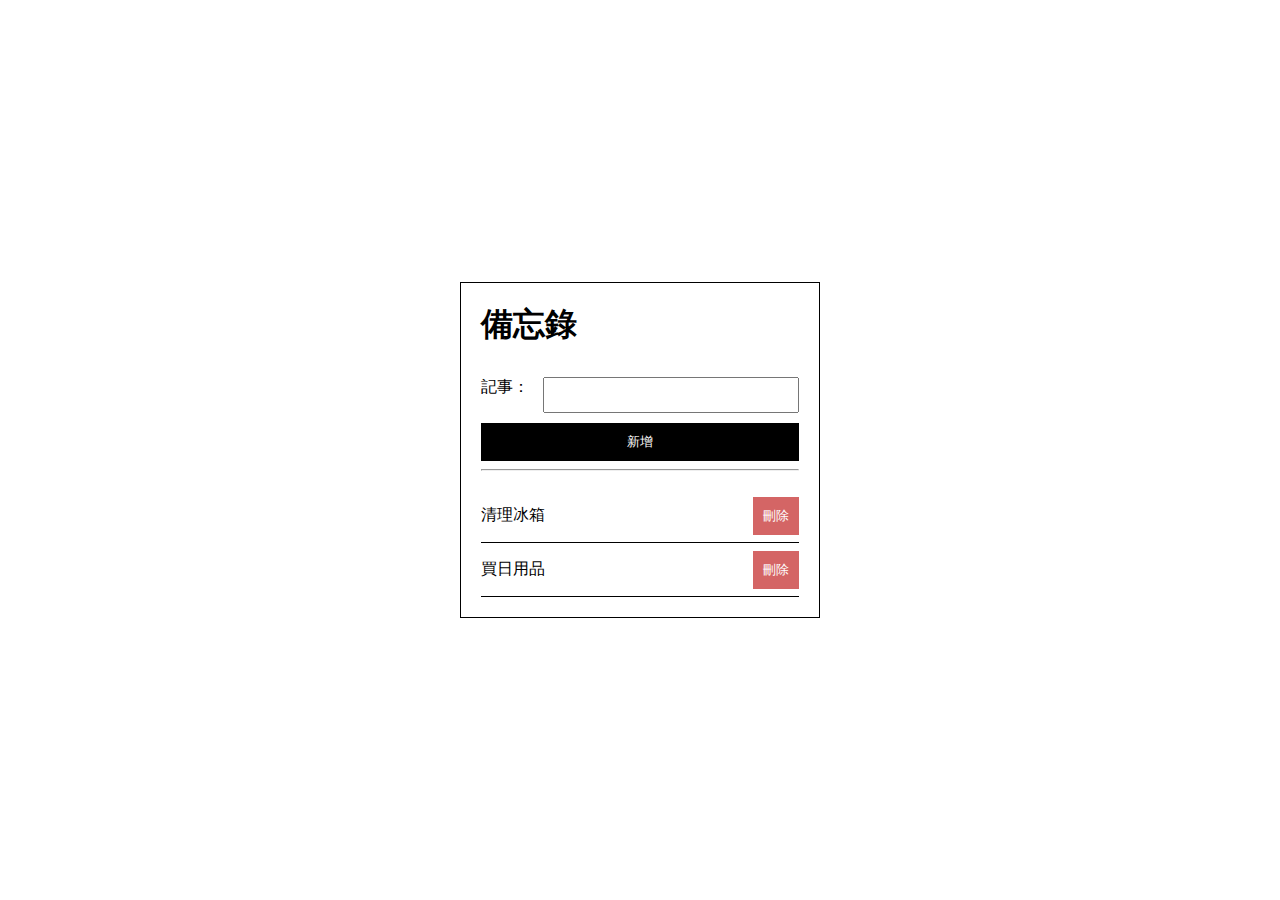
<file: week1/work2/index.html>
<!DOCTYPE html>
<html lang="en">
  <head>
    <meta charset="UTF-8" />
    <meta name="viewport" content="width=device-width, initial-scale=1.0" />
    <title>第一週 - 從函式拆解認識設計模式 kata</title>
    <link rel="stylesheet" href="css/style.css" />
  </head>
  <body>
    <div class="wrap">
      <div id="app">
        <div>
          <h1>備忘錄</h1>
          <div class="inputContent">
            <span class="inputLabel">記事：</span>
            <input type="text" class="inputByAdd" />
          </div>
          <button class="btnByAdd">新增</button>
        </div>
        <hr />
        <div class="list"></div>
      </div>
    </div>
    <script src="js/index.js"></script>
  </body>
</html>
</file>
<file: week1/work2/css/style.css>
/* 基本設定 */
body,
h1 {
  margin: 0;
  padding: 0;
}

.wrap {
  display: flex;
  justify-content: center;
  align-items: center;
  width: 100vw;
  height: 100vh;
  overflow: hidden;
}

#app {
  width: 100%;
  max-width: 360px;
  padding: 20px;
  border: 1px solid #000;
  box-sizing: border-box;
}

.inputContent {
  margin-top: 15px;
  display: flex;
  align-items: center;
}

.inputByAdd {
  margin-top: 15px;
}

.inputLabel {
  width: 80px;
}

input {
  width: 100%;
  height: 30px;
}

.btnByAdd {
  margin-top: 10px;
  background-color: #000;
  color: #fff;
  border: 0;
  box-sizing: border-box;
  width: 100%;
  padding: 10px 15px;
  cursor: pointer;
}

.list {
  padding-top: 10px;
}

.item {
  width: 100%;
  border-bottom: 1px solid #000;
  display: flex;
  justify-content: space-between;
  align-items: center;
}

.btnByRemove {
  border: 0;
  background-color: rgb(212, 101, 101);
  color: #fff;
  padding: 10px;
  cursor: pointer;
}
</file>
